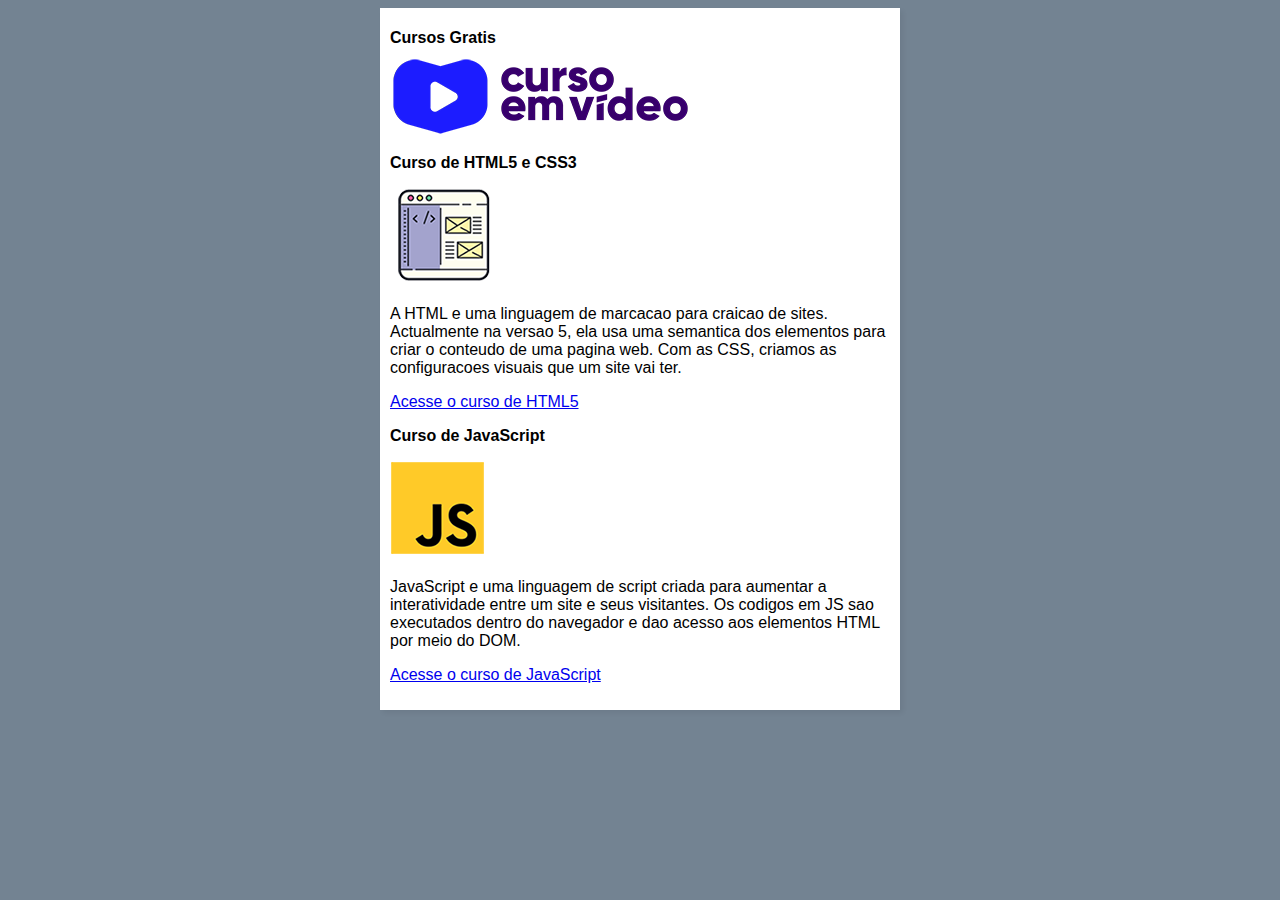
<file: index.html>
<!DOCTYPE html>
<html lang="pt-br">
<head>
    <meta charset="UTF-8">
    <meta http-equiv="X-UA-Compatible" content="IE=edge">
    <meta name="viewport" content="width=device-width, initial-scale=1.0">
    <title>Curso em Video</title>
    <link rel="stylesheet" href="estilos/style.css">
</head>
<body>
    <main>
        <header>
            <h1>Cursos Gratis</h1>
            <img src="imagens/curso-em-video-cor.png" alt="Curso em Video">
        </header>
        <article>
            <h2>Curso de HTML5 e CSS3</h2>
            <img class="lado" src="imagens/curso-html-css.png" alt="Curso de HTML">
            <p>A HTML e uma linguagem de marcacao para craicao de sites. Actualmente na versao 5, ela usa uma semantica dos elementos para criar o conteudo de uma pagina web. Com as CSS, criamos as configuracoes visuais que um site vai ter.</p>
            <p><a href=""><a href="curso-html.html">Acesse o curso de HTML5</a></a></p>
        </article>
        <article>
            <h2>Curso de JavaScript</h2>
            <img class="lado" src="imagens/curso-javascript.png" alt="Curso JS">
            <p>JavaScript e uma linguagem de script criada para aumentar a interatividade entre um site e seus visitantes. Os codigos em JS sao executados dentro do navegador e dao acesso aos elementos HTML por meio do DOM.</p>
            <p><a href="cursoJS.html">Acesse o curso de JavaScript</a></p>
        </article>
    </main>
</body>
</html>
</file>
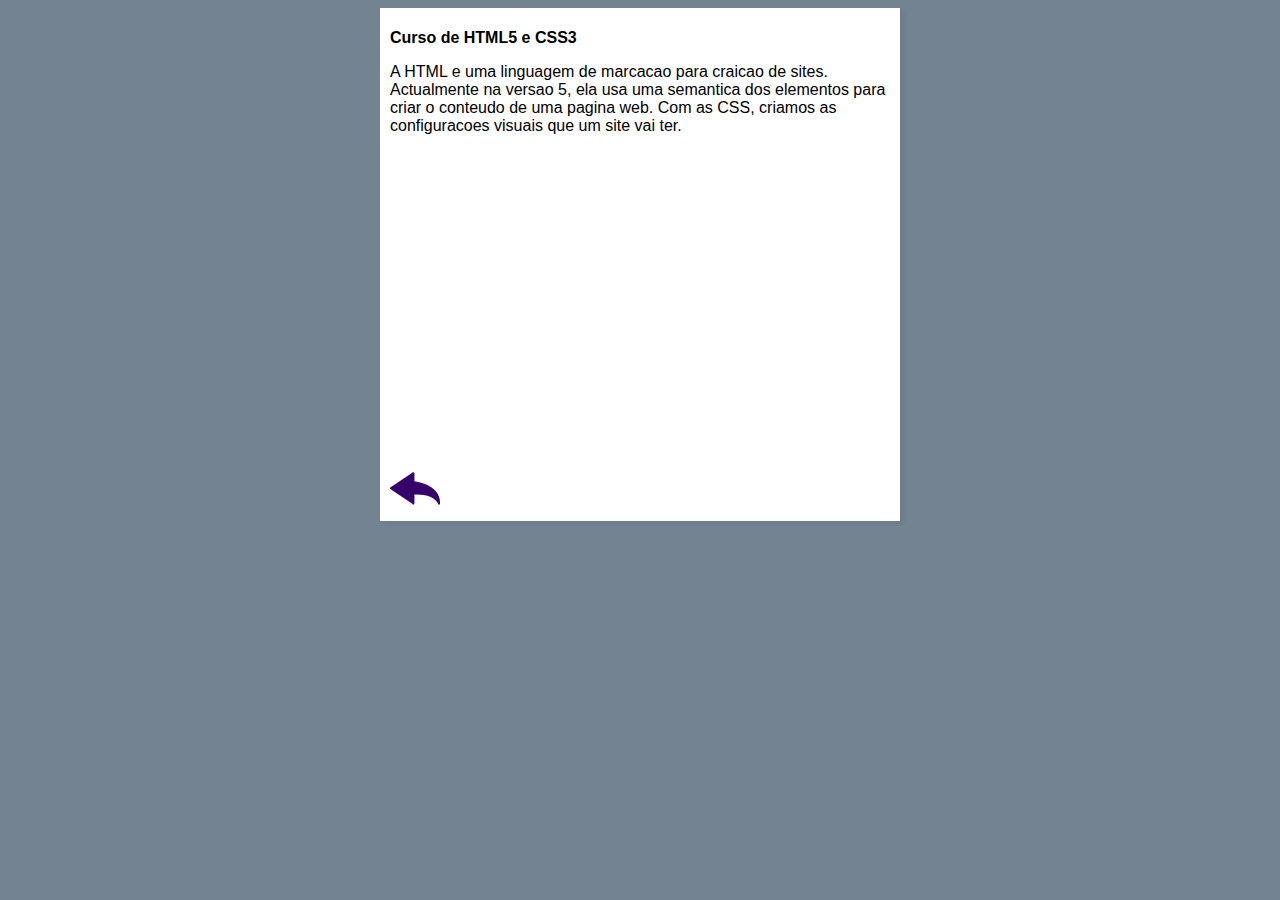
<file: curso-html.html>
<!DOCTYPE html>
<html lang="en">
<head>
    <meta charset="UTF-8">
    <meta http-equiv="X-UA-Compatible" content="IE=edge">
    <meta name="viewport" content="width=device-width, initial-scale=1.0">
    <title>Curso Gratis</title>
    <link rel="stylesheet" href="estilos/style.css">
</head>
<body>
   <main>
    <article>
        <h1>Curso de HTML5 e CSS3</h1>
        <p>A HTML e uma linguagem de marcacao para craicao de sites. Actualmente na versao 5, ela usa uma semantica dos elementos para criar o conteudo de uma pagina web. Com as CSS, criamos as configuracoes visuais que um site vai ter.</p>
        <!--https://youtu.be/riSVzwlSnhw-->

        <iframe width="500" height="315" src="https://www.youtube.com/embed/riSVzwlSnhw" title="YouTube video player" frameborder="0" allow="accelerometer; autoplay; clipboard-write; encrypted-media; gyroscope; picture-in-picture; web-share" allowfullscreen></iframe>

        <a href="index.html"><img src="imagens/btn-back.png" alt=""></a>

    </article>
   </main>
    
</body>
</html>
</file>
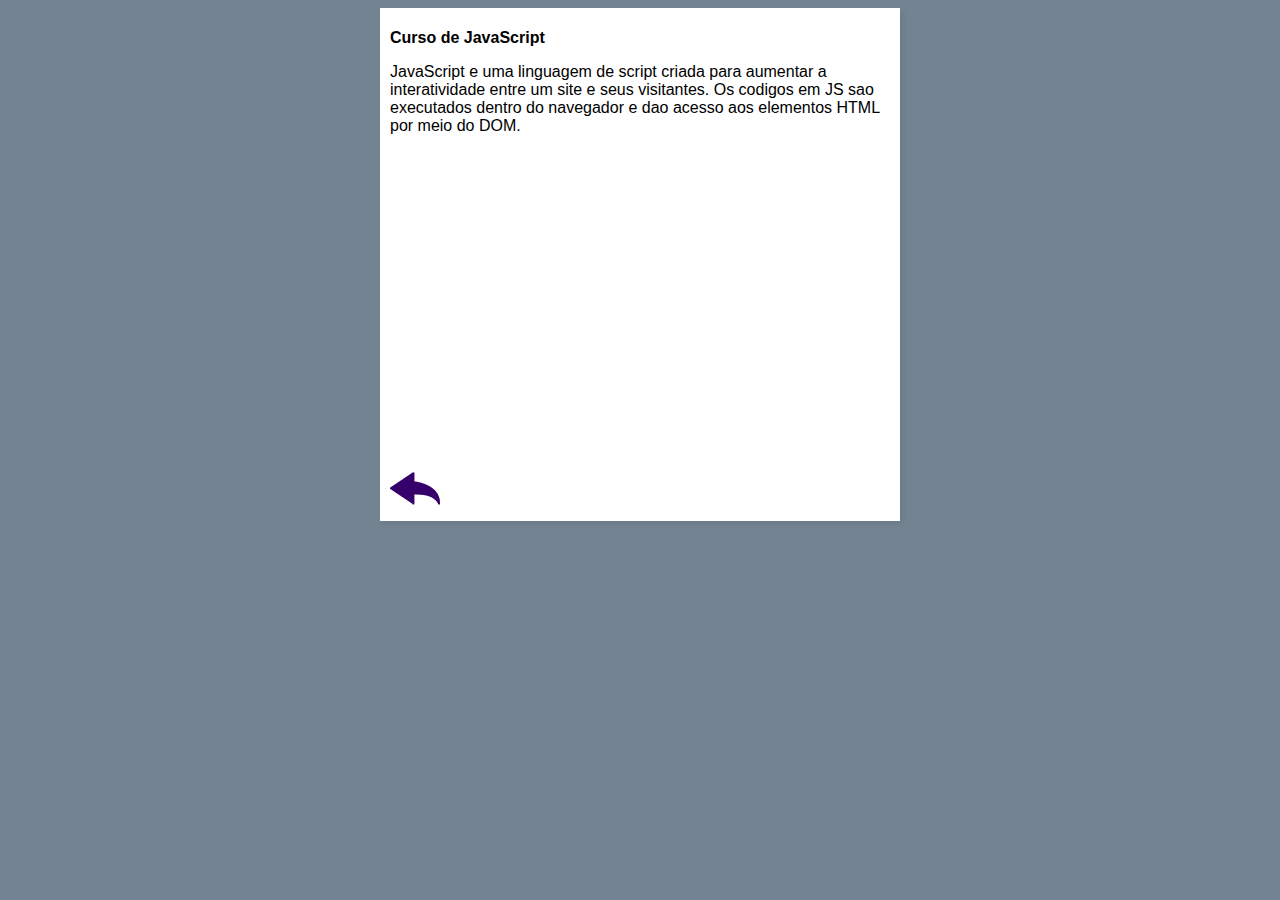
<file: cursoJS.html>
<!DOCTYPE html>
<html lang="en">
<head>
    <meta charset="UTF-8">
    <meta http-equiv="X-UA-Compatible" content="IE=edge">
    <meta name="viewport" content="width=device-width, initial-scale=1.0">
    <title>Curso Gratis</title>
    <link rel="stylesheet" href="estilos/style.css">
</head>
<body>
    <main>
        <h1>Curso de JavaScript</h1>
        <p>JavaScript e uma linguagem de script criada para aumentar a interatividade entre um site e seus visitantes. Os codigos em JS sao executados dentro do navegador e dao acesso aos elementos HTML por meio do DOM.</p>

        <iframe width="500" height="315" src="https://www.youtube.com/embed/BXqUH86F-kA" title="YouTube video player" frameborder="0" allow="accelerometer; autoplay; clipboard-write; encrypted-media; gyroscope; picture-in-picture; web-share" allowfullscreen></iframe>

        <a href="index.html"><img src="imagens/btn-back.png" alt=""></a>
    </main>
</body>
</html>
</file>
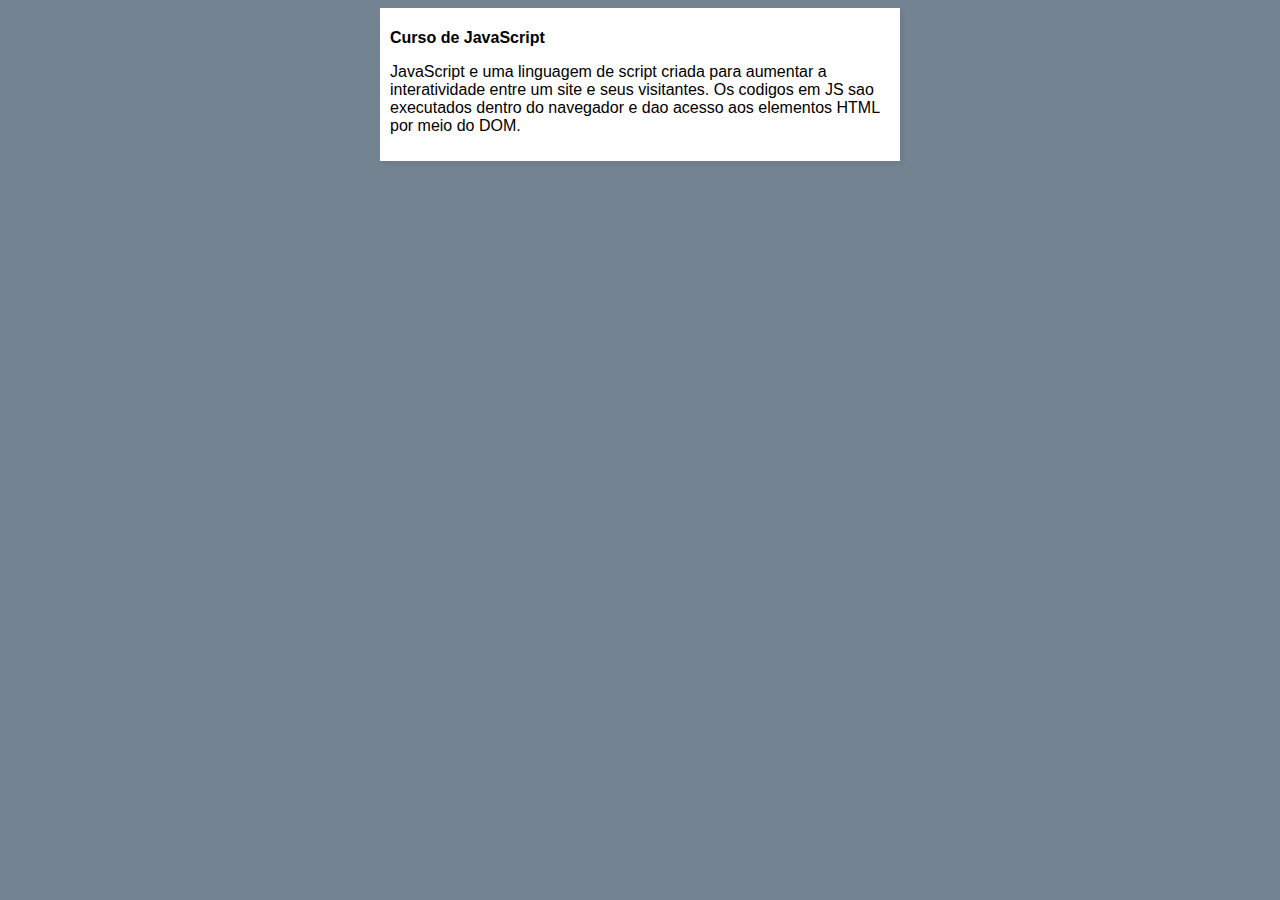
<file: estilos/cursoJS.html>
<!DOCTYPE html>
<html lang="en">
<head>
    <meta charset="UTF-8">
    <meta http-equiv="X-UA-Compatible" content="IE=edge">
    <meta name="viewport" content="width=device-width, initial-scale=1.0">
    <title>Curso Gratis</title>
    <link rel="stylesheet" href="style.css">
</head>
<body>
    <main>
        <h1>Curso de JavaScript</h1>
        <p>JavaScript e uma linguagem de script criada para aumentar a interatividade entre um site e seus visitantes. Os codigos em JS sao executados dentro do navegador e dao acesso aos elementos HTML por meio do DOM.</p>
    </main>
</body>
</html>
</file>
<file: estilos/style.css>
*{
    font-family: Arial, Helvetica, sans-serif;
    font-size: 16px;
 }
 body
 {
    background-color: rgb(115, 131, 146);
 }
 main
 {
    background-color: white;
    width: 500px;
    margin: auto;
    padding: 10px;
    box-shadow: 3px 3px 5px rgba(0, 0, 0, 0.057);
 }
</file>
